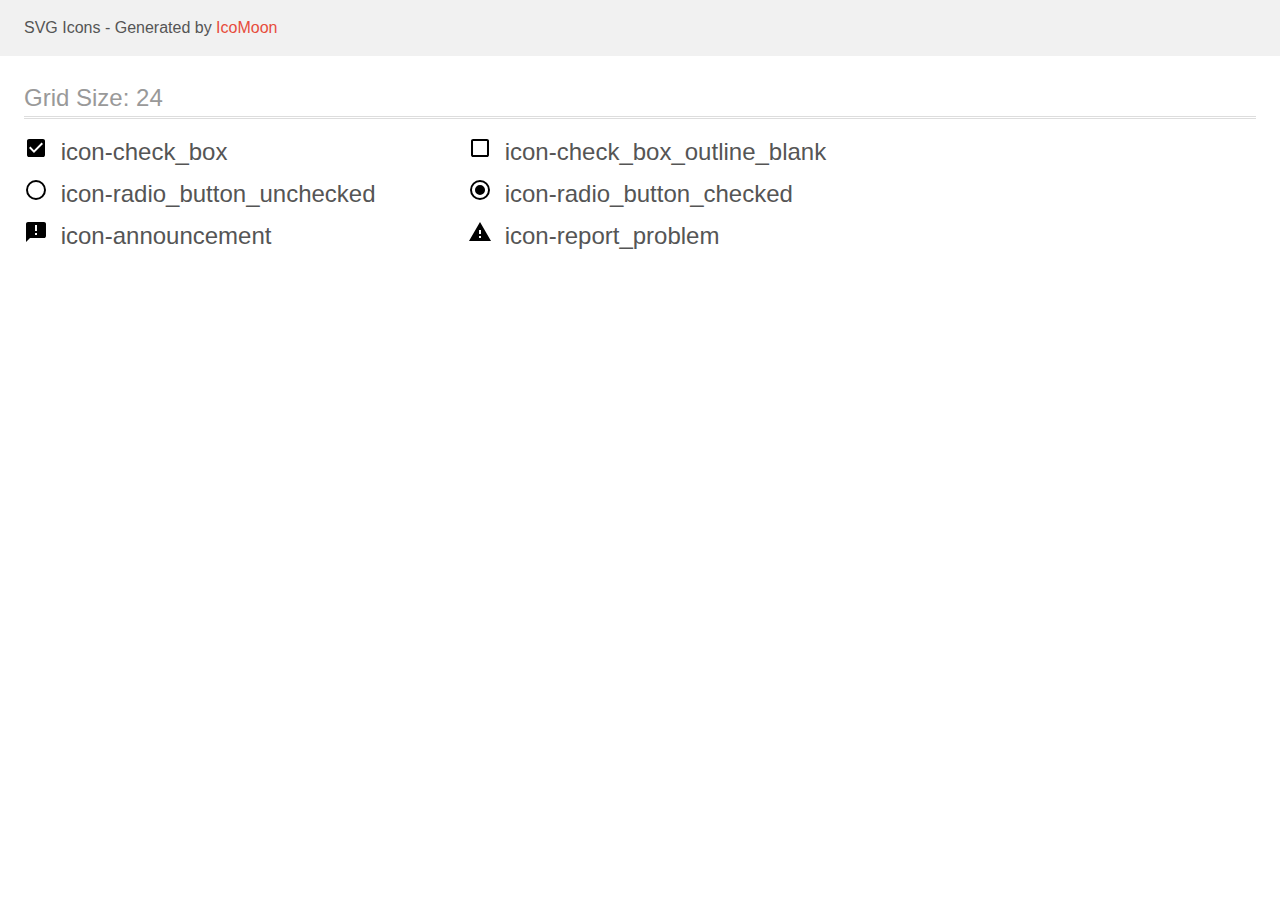
<file: icons/demo.html>
<!doctype html>
<html>
<head>
	<title>IcoMoon - SVG Icons</title>
	<meta charset="utf-8">
	<meta name="viewport" content="width=device-width">
	<link rel="stylesheet" href="demo-files/demo.css">
	<link rel="stylesheet" href="style.css">
</head>
<body>
<svg display="none" width="0" height="0" version="1.1" xmlns="http://www.w3.org/2000/svg" xmlns:xlink="http://www.w3.org/1999/xlink">
<defs>
<symbol id="icon-check_box" viewBox="0 0 1024 1024">
	<title>check_box</title>
	<path class="path1" d="M426 726l384-384-60-62-324 324-152-152-60 60zM810 128q36 0 61 26t25 60v596q0 34-25 60t-61 26h-596q-36 0-61-26t-25-60v-596q0-34 25-60t61-26h596z"></path>
</symbol>
<symbol id="icon-check_box_outline_blank" viewBox="0 0 1024 1024">
	<title>check_box_outline_blank</title>
	<path class="path1" d="M810 128q34 0 60 26t26 60v596q0 34-26 60t-60 26h-596q-34 0-60-26t-26-60v-596q0-34 26-60t60-26h596zM810 214h-596v596h596v-596z"></path>
</symbol>
<symbol id="icon-radio_button_unchecked" viewBox="0 0 1024 1024">
	<title>radio_button_unchecked</title>
	<path class="path1" d="M512 854q140 0 241-101t101-241-101-241-241-101-241 101-101 241 101 241 241 101zM512 86q176 0 301 125t125 301-125 301-301 125-301-125-125-301 125-301 301-125z"></path>
</symbol>
<symbol id="icon-radio_button_checked" viewBox="0 0 1024 1024">
	<title>radio_button_checked</title>
	<path class="path1" d="M512 854q140 0 241-101t101-241-101-241-241-101-241 101-101 241 101 241 241 101zM512 86q176 0 301 125t125 301-125 301-301 125-301-125-125-301 125-301 301-125zM512 298q88 0 151 63t63 151-63 151-151 63-151-63-63-151 63-151 151-63z"></path>
</symbol>
<symbol id="icon-announcement" viewBox="0 0 1024 1024">
	<title>announcement</title>
	<path class="path1" d="M554 640v-86h-84v86h84zM554 470v-256h-84v256h84zM854 86q34 0 59 25t25 59v512q0 34-25 60t-59 26h-598l-170 170v-768q0-34 25-59t59-25h684z"></path>
</symbol>
<symbol id="icon-report_problem" viewBox="0 0 1024 1024">
	<title>report_problem</title>
	<path class="path1" d="M554 598v-172h-84v172h84zM554 768v-86h-84v86h84zM42 896l470-810 470 810h-940z"></path>
</symbol>
</defs>
</svg>

<header class="bgc1 clearfix">
	<p class="mhl">SVG Icons - Generated by <a href="https://icomoon.io/app">IcoMoon</a></p>
</header>
	<div class="clearfix mhl ptl">
		<h1 class="mvm mtn fgc1">Grid Size: 24</h1>
		<div class="glyph fs1">
			<div class="clearfix pbs">
				<svg class="icon icon-check_box"><use xlink:href="#icon-check_box"></use></svg><span class="mls"> icon-check_box</span>
			</div>
		</div>
		<div class="glyph fs1">
			<div class="clearfix pbs">
				<svg class="icon icon-check_box_outline_blank"><use xlink:href="#icon-check_box_outline_blank"></use></svg><span class="mls"> icon-check_box_outline_blank</span>
			</div>
		</div>
		<div class="glyph fs1">
			<div class="clearfix pbs">
				<svg class="icon icon-radio_button_unchecked"><use xlink:href="#icon-radio_button_unchecked"></use></svg><span class="mls"> icon-radio_button_unchecked</span>
			</div>
		</div>
		<div class="glyph fs1">
			<div class="clearfix pbs">
				<svg class="icon icon-radio_button_checked"><use xlink:href="#icon-radio_button_checked"></use></svg><span class="mls"> icon-radio_button_checked</span>
			</div>
		</div>
		<div class="glyph fs1">
			<div class="clearfix pbs">
				<svg class="icon icon-announcement"><use xlink:href="#icon-announcement"></use></svg><span class="mls"> icon-announcement</span>
			</div>
		</div>
		<div class="glyph fs1">
			<div class="clearfix pbs">
				<svg class="icon icon-report_problem"><use xlink:href="#icon-report_problem"></use></svg><span class="mls"> icon-report_problem</span>
			</div>
		</div>
	</div>

</body>
</html>
</file>
<file: icons/demo-files/demo.css>
body {
	padding: 0;
	margin: 0;
	font-family: sans-serif;
	font-size: 1em;
	line-height: 1.5;
	color: #555;
	background: #fff;
}
h1 {
	font-size: 1.5em;
	font-weight: normal;
	box-shadow: 0 1px #ddd, 0 2px #fff, 0 3px #ddd;
}
small {
	font-size: .66666667em;
}
a {
	color: #e74c3c;
	text-decoration: none;
}
a:hover, a:focus {
	box-shadow: 0 1px #e74c3c;
}
.bshadow0, input {
	box-shadow: inset 0 -2px #e7e7e7;
}
input:hover {
	box-shadow: inset 0 -2px #ccc;
}
input, fieldset {
	font-size: 1em;
	margin: 0;
	padding: 0;
	border: 0;
}
input {
	color: inherit;
	line-height: 1.5;
	height: 1.5em;
	padding: .25em 0;
}
input:focus {
	outline: none;
	box-shadow: inset 0 -2px #449fdb;
}
.glyph {
	font-size: 16px;
	width: 17em;
	margin-right: 1.5em;
	float: left;
	overflow: hidden;
}
svg {
	color: #000000;
}
.liga {
	width: 80%;
	width: calc(100% - 2.5em);
}
.talign-right {
	text-align: right;
}
.talign-center {
	text-align: center;
}
.bgc1 {
	background: #f1f1f1;
}
.fgc0 {
	color: #000;
}
.fgc1 {
	color: #999;
}
p {
	margin-top: 1em;
	margin-bottom: 1em;
}
.mvm {
	margin-top: .75em;
	margin-bottom: .75em;
}
.mtn {
	margin-top: 0;
}
.mtl, .mal {
	margin-top: 1.5em;
}
.mbl, .mal {
	margin-bottom: 1.5em;
}
.mal, .mhl {
	margin-left: 1.5em;
	margin-right: 1.5em;
}
.mhmm {
	margin-left: 1em;
	margin-right: 1em;
}
.mls {
	margin-left: .25em;
}
.ptl {
	padding-top: 1.5em;
}
.pbs, .pvs {
	padding-bottom: .25em;
}
.pvs, .pts {
	padding-top: .25em;
}
.unit {
	float: left;
}
.unitRight {
	float: right;
}
.size1of2 {
	width: 50%;
}
.size1of1 {
	width: 100%;
}
.clearfix:before, .clearfix:after {
	content: " ";
	display: table;
}
.clearfix:after {
	clear: both;
}
.hidden-true {
	display: none;
}
.textbox0 {
	width: 3em;
	background: #f1f1f1;
	padding: .25em .5em;
	line-height: 1.5;
	height: 1.5em;
}
.fs0 {
	font-size: 16px;
}
.fs1 {
	font-size: 24px;
}
</file>
<file: icons/style.css>
.icon {
	display: inline-block;
	width: 1em;
	height: 1em;
	fill: currentColor;
}

/* =======================================================================================
Example showing how to change the color/size of the icons:
.icon-name {
	font-size: 32px; // works because "width" & "height" were set using em units
	color: red; // works for single-colored icons, because "fill" was set to "currentColor"
}
======================================================================================== */
</file>
